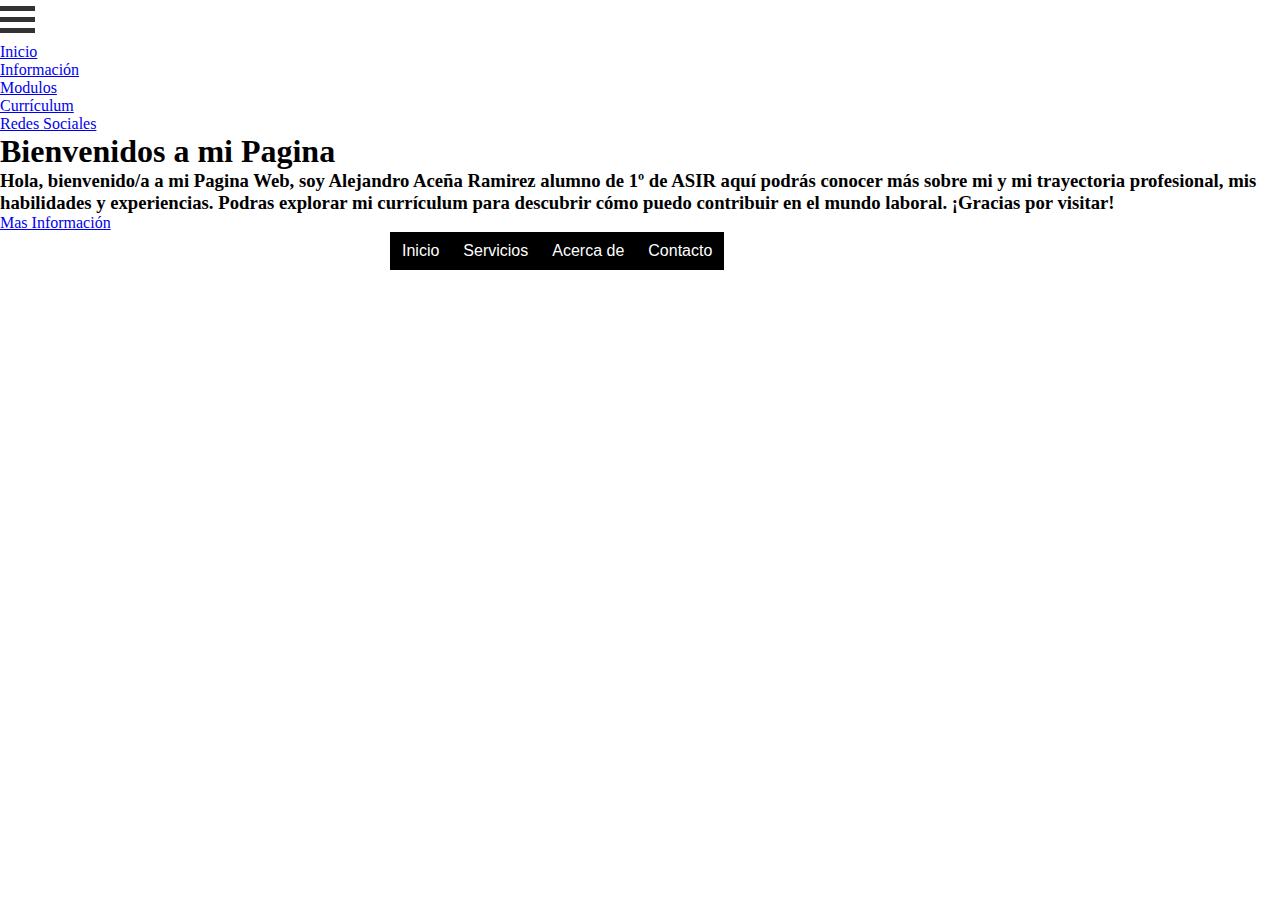
<file: Paginas/Inicio.html>
<!DOCTYPE html>
<head>
    <meta charset="UTF-8">
    <title>Inicio</title>
    <link rel="stylesheet" href="../Estilos/Inicio.css">
    <link rel="icon" type="imagen.png" href="./imagenes/DALL·E 2024-11-19 13.40.09 - A modern and sleek logo for a personal resume website. The design features an abstract symbol combining a pen and digital pixels to represent traditio (1).png">

<!--

                <ul>

                     <li><a href="./index.html">Inicio</a></li>
                     <li><a href="./Paginas/Información.html">Información</a></li>
                     <li><a href="./Paginas/Modulos.html">Modulos</a></li>
                     <li><a href="./Paginas/curriculum.html">Currículum</a></li>
                     <li><a href="./Paginas/Redes Sociales.html">Redes Sociales</a></li>

                </ul>

            </nav>


         </div>
         
         <div class="Titulo">
             <h1>Bienvenidos a mi Pagina</h1>
             <h3>Hola, bienvenido/a a mi Pagina Web, soy Alejandro Aceña Ramirez alumno de 1º de ASIR aquí podrás conocer más sobre mi y mi trayectoria profesional, mis habilidades y experiencias. Podras explorar mi currículum para descubrir cómo puedo contribuir en el mundo laboral. ¡Gracias por visitar! </h3>
             <a href="./Paginas/Información.html" class="btn-1">Mas Información</a>
             
        </div>
    </header>
    <div patrocinadores>
    </div>
    </header>
-->
<title>Menu Desplegable</title>
	</head>
	<body>
        <div class="container" onclick="myFunction(this)">
            <div class="bar1"></div>
            <div class="bar2"></div>
            <div class="bar3"></div>
          </div>
          <script>
            function myFunction(x) {
              x.classList.toggle("change");
            }
            </script>
            
                     <div class="Menu.nav">
            
                        <nav class="navbar">
                          <div class="menu">
                             <samp class="bar1"></samp>
                             <samp class="bar2"></samp>
                             <samp class="bar3"></samp>
                          </div>
                            <ul>
            
                                 <li><a href="/index.html">Inicio</a></li>
                                 <li><a href="/Información.html">Información</a></li>
                                 <li><a href="/Modulos.html">Modulos</a></li>
                                 <li><a href="/curriculum.html">Currículum</a></li>
                                 <li><a href="/Redes Sociales.html">Redes Sociales</a></li>
            
                            </ul>
            
                        </nav>
            
            
                     </div>
                     
                     <div class="Titulo">
                         <h1>Bienvenidos a mi Pagina</h1>
                         <h3>Hola, bienvenido/a a mi Pagina Web, soy Alejandro Aceña Ramirez alumno de 1º de ASIR aquí podrás conocer más sobre mi y mi trayectoria profesional, mis habilidades y experiencias. Podras explorar mi currículum para descubrir cómo puedo contribuir en el mundo laboral. ¡Gracias por visitar! </h3>
                         <a href="./Paginas/Información.html" class="btn-1">Mas Información</a>
                         
                    </div>
                </header>
                <div patrocinadores>
                </div>
                </header>       
		<div id="header">
			<nav> <!-- Aqui estamos iniciando la nueva etiqueta nav -->

            
				<ul class="nav">
					<li><a href="">Inicio</a></li>
					<li><a href="">Servicios</a>
						<ul>
							<li><a href="">Submenu1</a></li>
							<li><a href="">Submenu2</a></li>
							<li><a href="">Submenu3</a></li>
							<li><a href="">Submenu4</a>
								<ul>
									<li><a href="">Submenu1</a></li>
									<li><a href="">Submenu2</a></li>
									<li><a href="">Submenu3</a></li>
									<li><a href="">Submenu4</a></li>
								</ul>
							</li>
						</ul>
					</li>
					<li><a href="">Acerca de</a>
						<ul>
							<li><a href="">Submenu1</a></li>
							<li><a href="">Submenu2</a></li>
							<li><a href="">Submenu3</a></li>
							<li><a href="">Submenu4</a></li>
						</ul>
					</li>
					<li><a href="">Contacto</a></li>
				</ul>
			</nav><!-- Aqui estamos cerrando la nueva etiqueta nav -->
		</div>
	</body>


</body>
</html>
</file>
<file: Estilos/Inicio.css>
* {
				margin:0px;
				padding:0px;
			}
			
			#header {
				margin:auto;
				width:500px;
				font-family:Arial, Helvetica, sans-serif;
			}
			
			ul, ol {
				list-style:none;
			}
			
			.nav {
				width:500px; /Le establecemos un ancho/
				margin:0 auto; /Centramos automaticamente/
			}

			.nav > li {
				float:left;
			}
			
			.nav li a {
				background-color:#000;
				color:#fff;
				text-decoration:none;
				padding:10px 12px;
				display:block;
			}
			
			.nav li a:hover {
				background-color:#434343;
			}
			
			.nav li ul {
				display:none;
				position:absolute;
				min-width:140px;
			}
			
			.nav li:hover > ul {
				display:block;
			}
			
			.nav li ul li {
				position:relative;
			}
			
			.nav li ul li ul {
				right:-140px;
				top:0px;
			}
            .container {
                display: inline-block;
                cursor: pointer;
              }
              
              .bar1, .bar2, .bar3 {
                width: 35px;
                height: 5px;
                background-color: #333;
                margin: 6px 0;
                transition: 0.4s;
              }
              
              .change .bar1 {
                transform: translate(0, 11px) rotate(-45deg);
              }
              
              .change .bar2 {opacity: 0;}
              
              .change .bar3 {
                transform: translate(0, -11px) rotate(45deg);
              }
</file>
